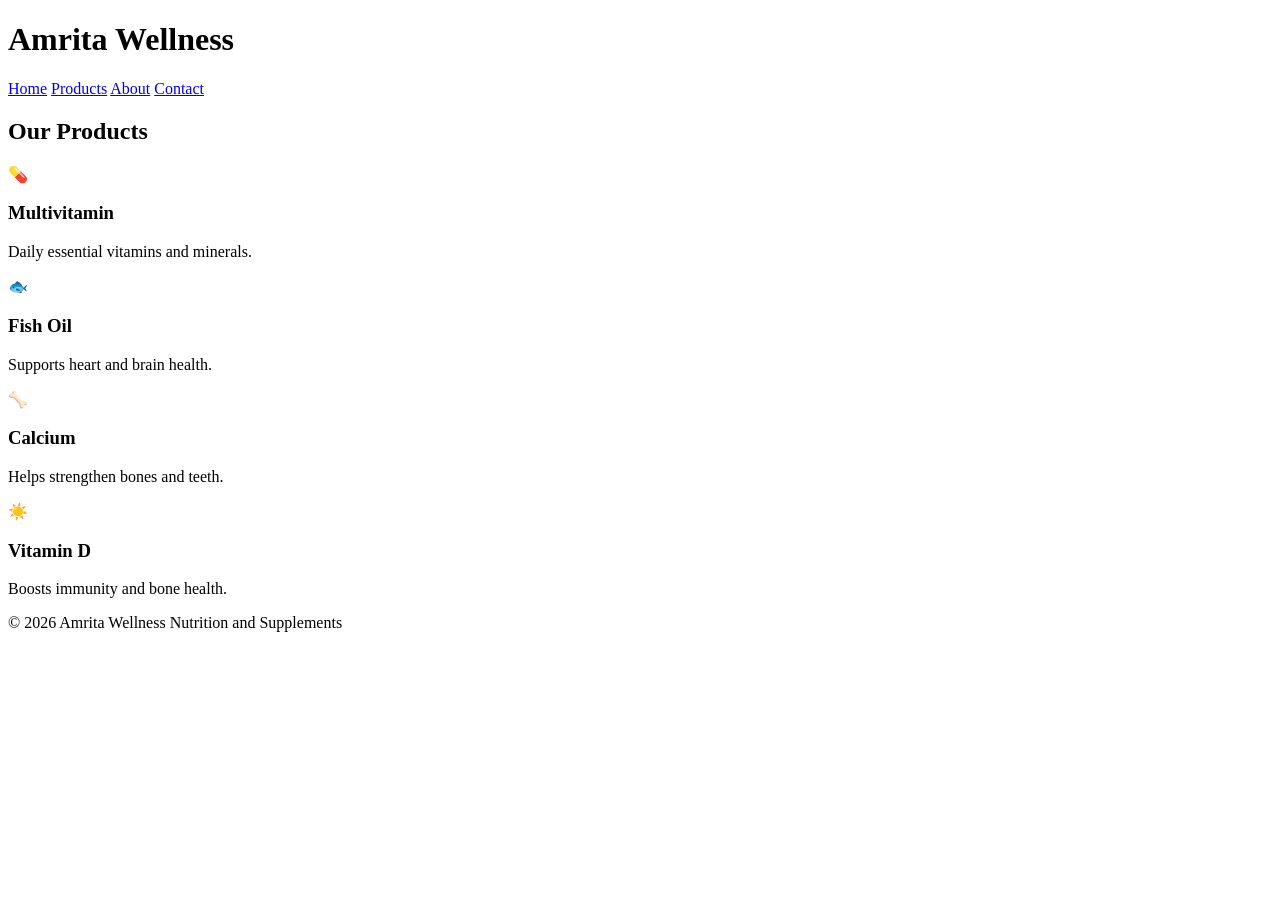
<file: product.html>
<!DOCTYPE html>
  <h1>Amrita Wellness</h1>

  <nav>
    <a href="index.html">Home</a>
    <a href="products.html">Products</a>
    <a href="about.html">About</a>
    <a href="contact.html">Contact</a>
  </nav>
</header>

<section>
  <div class="section-title">
    <h2>Our Products</h2>
  </div>

  <div class="products">

    <div class="product-card">
      <div class="product-icon">💊</div>
      <h3>Multivitamin</h3>
      <p>Daily essential vitamins and minerals.</p>
    </div>

    <div class="product-card">
      <div class="product-icon">🐟</div>
      <h3>Fish Oil</h3>
      <p>Supports heart and brain health.</p>
    </div>

    <div class="product-card">
      <div class="product-icon">🦴</div>
      <h3>Calcium</h3>
      <p>Helps strengthen bones and teeth.</p>
    </div>

    <div class="product-card">
      <div class="product-icon">☀️</div>
      <h3>Vitamin D</h3>
      <p>Boosts immunity and bone health.</p>
    </div>

  </div>
</section>

<footer>
  <p>© 2026 Amrita Wellness Nutrition and Supplements</p>
</footer>

</body>
</html>
</file>
